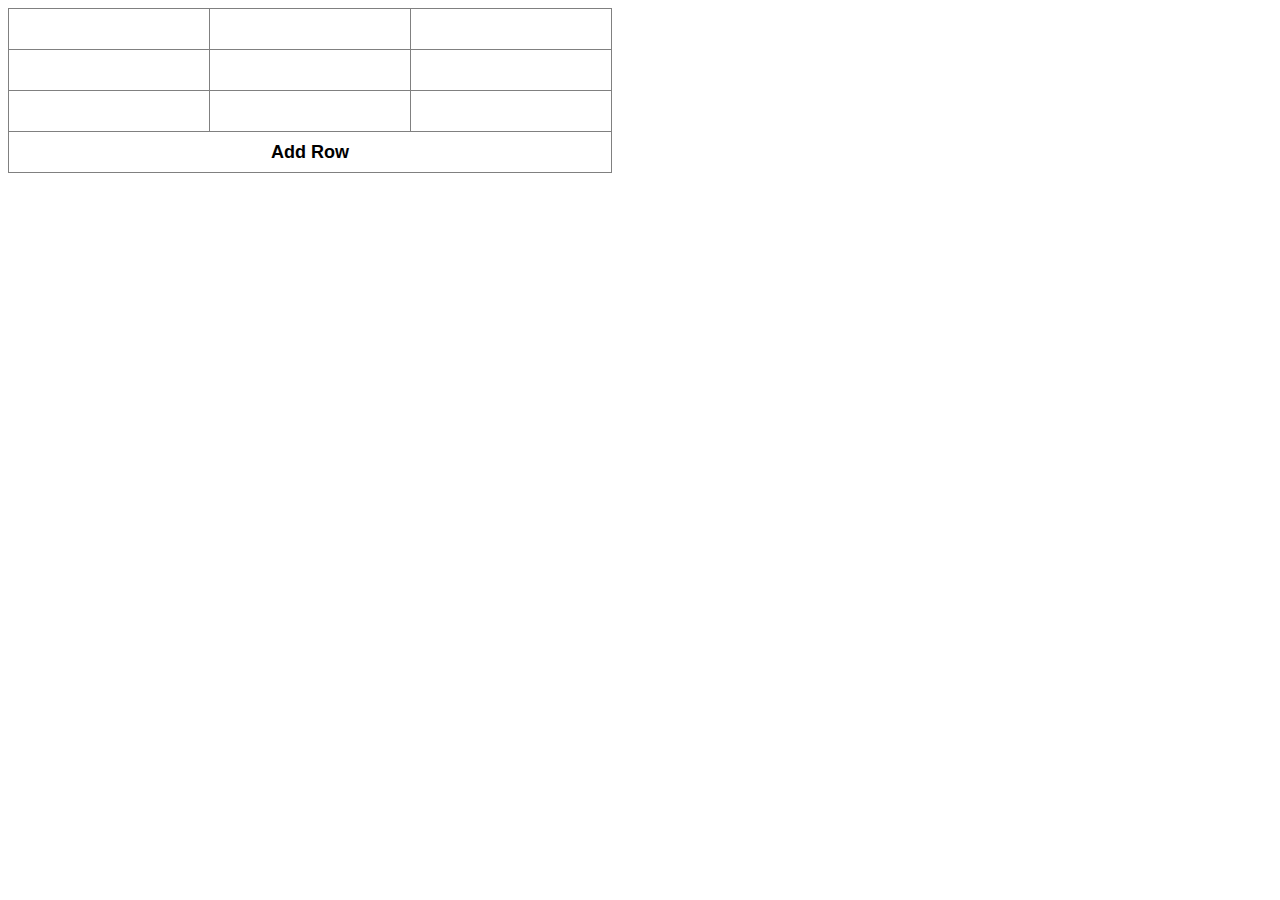
<file: Lesson 6/Homework 6/index.html>
<!DOCTYPE html>
<html lang="en">
<head>
    <meta charset="UTF-8">
    <title>Dynamic Table</title>
    <link rel="stylesheet" href="styles.css">
</head>
<body>
		<table border="1">
			<tr>
				<td></td>
				<td></td>
				<td></td>
			</tr>
			
			<tr>
				<td></td>
				<td></td>
				<td></td>
			</tr>
			
			<tr>
				<td></td>
				<td></td>
				<td></td>
			</tr>
			
			<tr>
				<td colspan="3" id="addRow">Add Row</td>
			</tr>
		</table>
   
    <script src="main.js"></script>
</body>
</html>
</file>
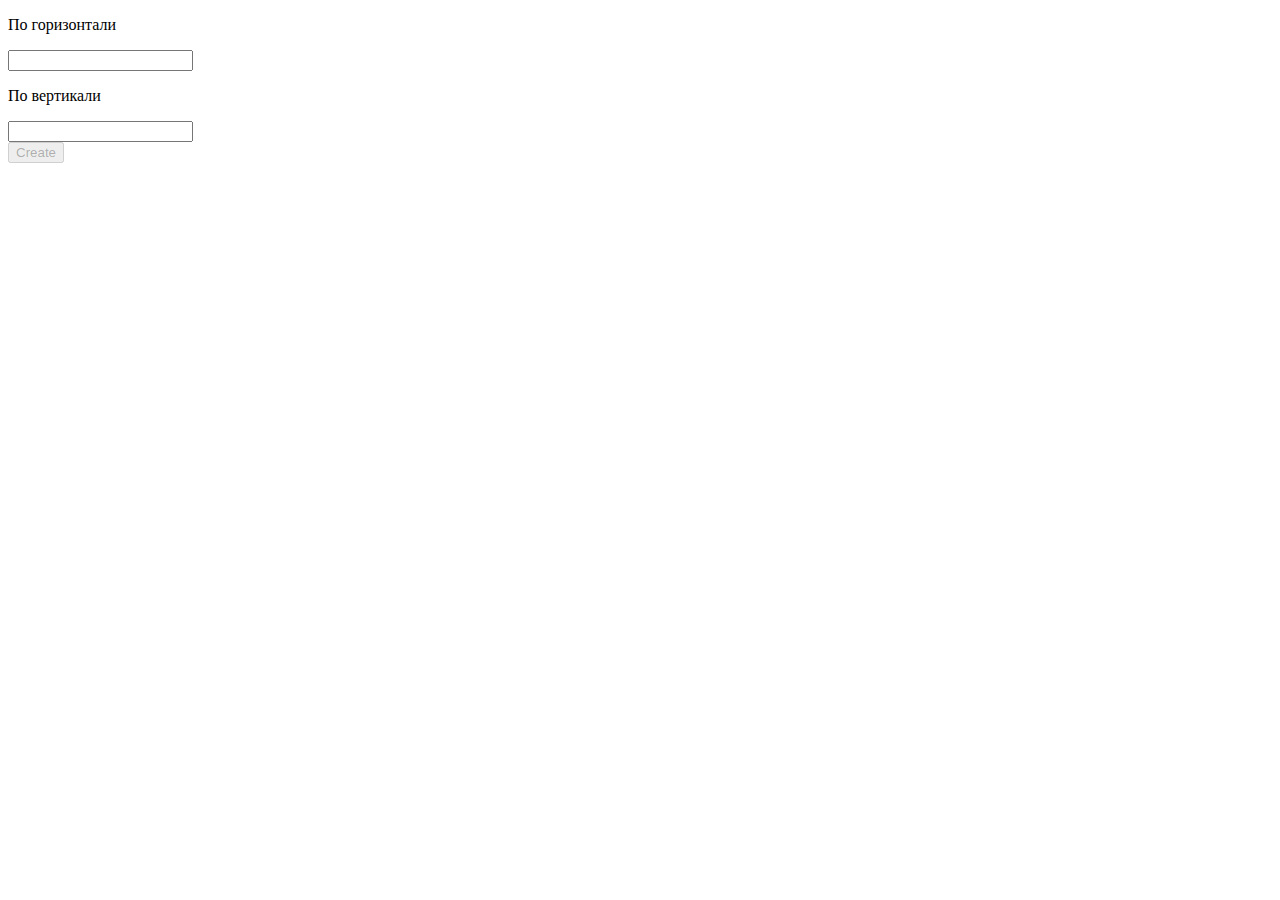
<file: 6 homework/chess.html>
<!DOCTYPE html> 
<html lang="en"> 
<head> 
<meta charset="UTF-8"> 
<title>Chess</title> 
</head> 
<body> 
<style>
    .black {
    background: black;
    width: 15px;
    height: 15px;
    }
</style>
    <form id="target" class="form"> 
        <p> По горизонтали </p> 
        <input id = 'inputX' type="number" name="x"> 
        <p> По вертикали </p> 
        <input id = 'inputY' type="number" name="y"> 
    </form> 
    <button id="Create" disabled > Create </button> 
<script src="main.js"></script> 
</body> 
</html>
</file>
<file: Lesson 6/Homework 6/styles.css>
table {
    border-collapse: collapse;
    font-family: sans-serif;
}

td {
    height: 30px;
    width: 180px;
    padding: 5px 10px;
    cursor: pointer;
}

#addRow {
    text-align: center;
    font-size: 18px;
    font-weight: bold;
}

input {
    width: 95%;
    display: block;
    margin: 0 auto;
}
</file>
